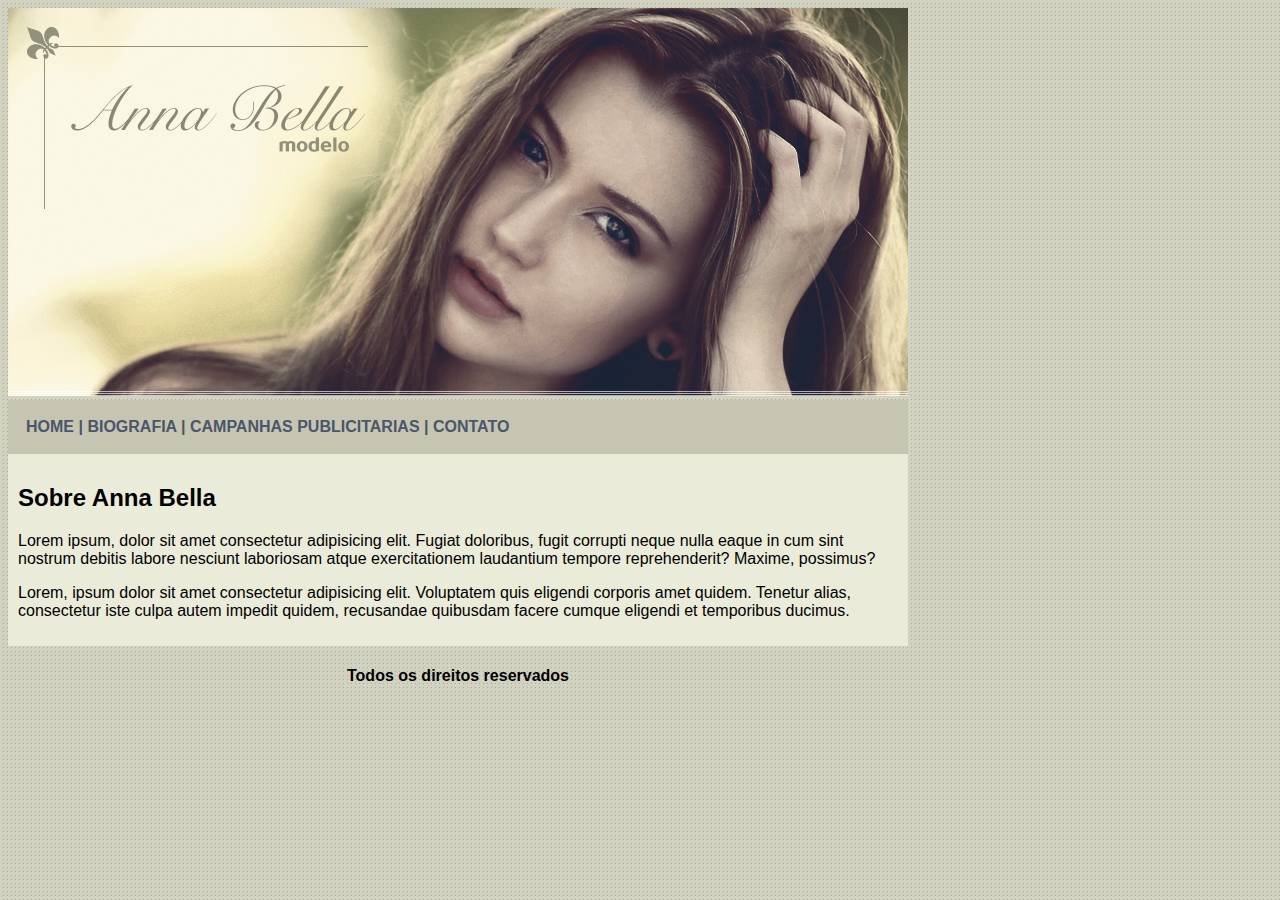
<file: index.html>
<!DOCTYPE html>
<html lang="en">
<head>
    <meta charset="UTF-8">
    <meta http-equiv="X-UA-Compatible" content="IE=edge">
    <meta name="viewport" content="width=device-width, initial-scale=1.0">
    <title>Home</title>
    <link rel="stylesheet" href="style.css">
</head>
<body>
    <div id="principal">
        <img src="imagens/capa.png" alt="">
        <div class="menu">
            <a href="index.html">HOME |</a>
            <a href="biografia.html">BIOGRAFIA |</a>
            <a href="campanhas-publicitarias.html">CAMPANHAS PUBLICITARIAS |</a>
            <a href="contato.html">CONTATO</a>
        </div>
        <div class="conteudo">
            <h2>Sobre Anna Bella</h2>
            <p>Lorem ipsum, dolor sit amet consectetur adipisicing elit. Fugiat doloribus, fugit corrupti neque nulla eaque in cum sint nostrum debitis labore nesciunt laboriosam atque exercitationem laudantium tempore reprehenderit? Maxime, possimus?</p>
            <p>Lorem, ipsum dolor sit amet consectetur adipisicing elit. Voluptatem quis eligendi corporis amet quidem. Tenetur alias, consectetur iste culpa autem impedit quidem, recusandae quibusdam facere cumque eligendi et temporibus ducimus.</p>    
        </div> <!--fim do conteudo-->
        <div id="rodape">
            <h4>Todos os direitos reservados</h4>
        </div>
    </div>    
</body>
</html>
</file>
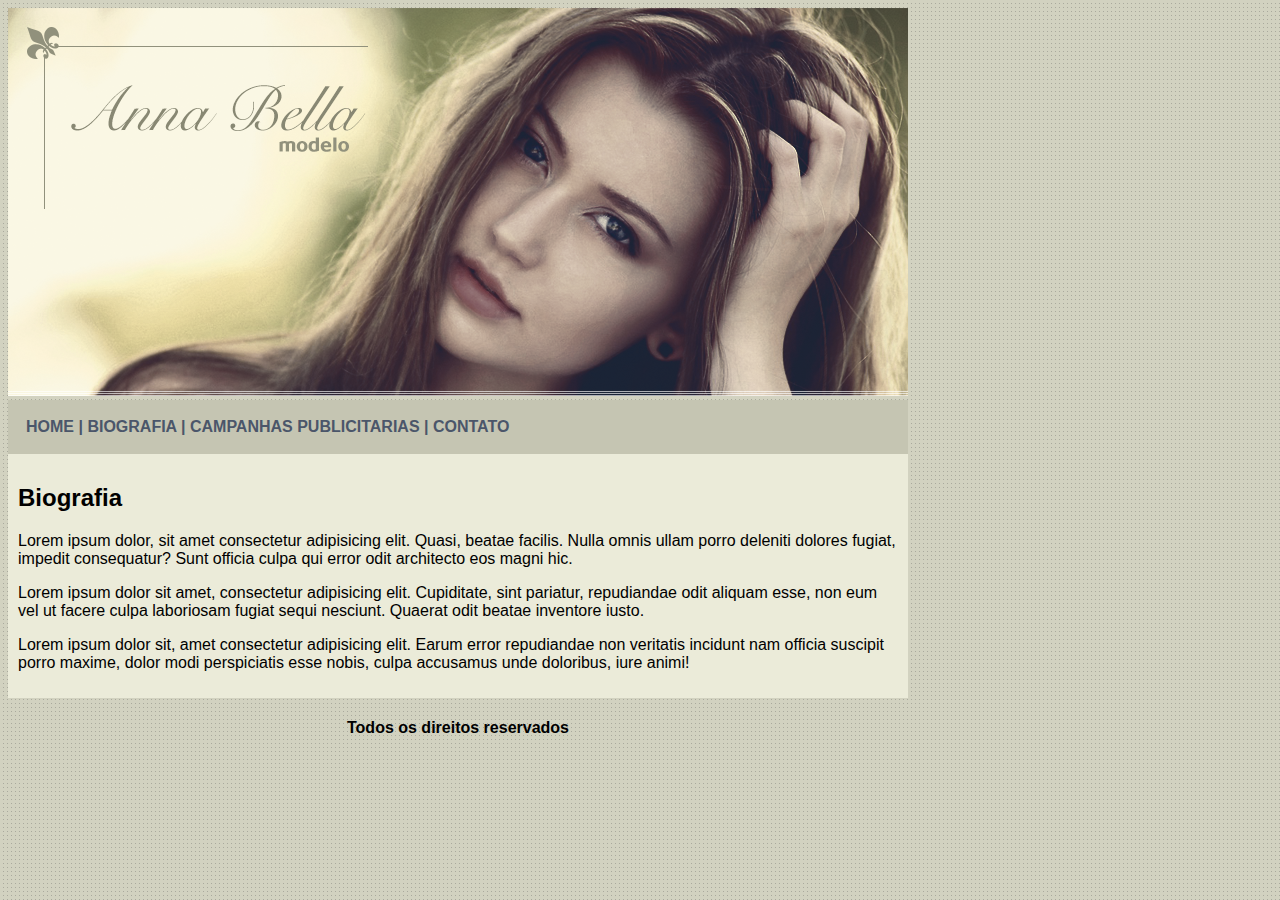
<file: biografia.html>
<!DOCTYPE html>
<html lang="en">
<head>
    <meta charset="UTF-8">
    <meta http-equiv="X-UA-Compatible" content="IE=edge">
    <meta name="viewport" content="width=device-width, initial-scale=1.0">
    <title>Biografia</title>
    <link rel="stylesheet" href="style.css">
</head>
<body>
    <div id="principal">
        <img src="imagens/capa.png" alt="">
        <div class="menu">
            <a href="index.html">HOME |</a>
            <a href="biografia.html">BIOGRAFIA |</a>
            <a href="campanhas-publicitarias.html">CAMPANHAS PUBLICITARIAS |</a>
            <a href="contato.html">CONTATO</a>
        </div>
        <div class="conteudo">
            <h2>Biografia</h2>
            <p>Lorem ipsum dolor, sit amet consectetur adipisicing elit. Quasi, beatae facilis. Nulla omnis ullam porro deleniti dolores fugiat, impedit consequatur? Sunt officia culpa qui error odit architecto eos magni hic.</p>
            <p>Lorem ipsum dolor sit amet, consectetur adipisicing elit. Cupiditate, sint pariatur, repudiandae odit aliquam esse, non eum vel ut facere culpa laboriosam fugiat sequi nesciunt. Quaerat odit beatae inventore iusto.</p>
            <p>Lorem ipsum dolor sit, amet consectetur adipisicing elit. Earum error repudiandae non veritatis incidunt nam officia suscipit porro maxime, dolor modi perspiciatis esse nobis, culpa accusamus unde doloribus, iure animi!</p>
        </div> <!--fim do conteudo-->
        <div id="rodape">
            <h4>Todos os direitos reservados</h4>
        </div>
    </div>
</body>
</html>
</file>
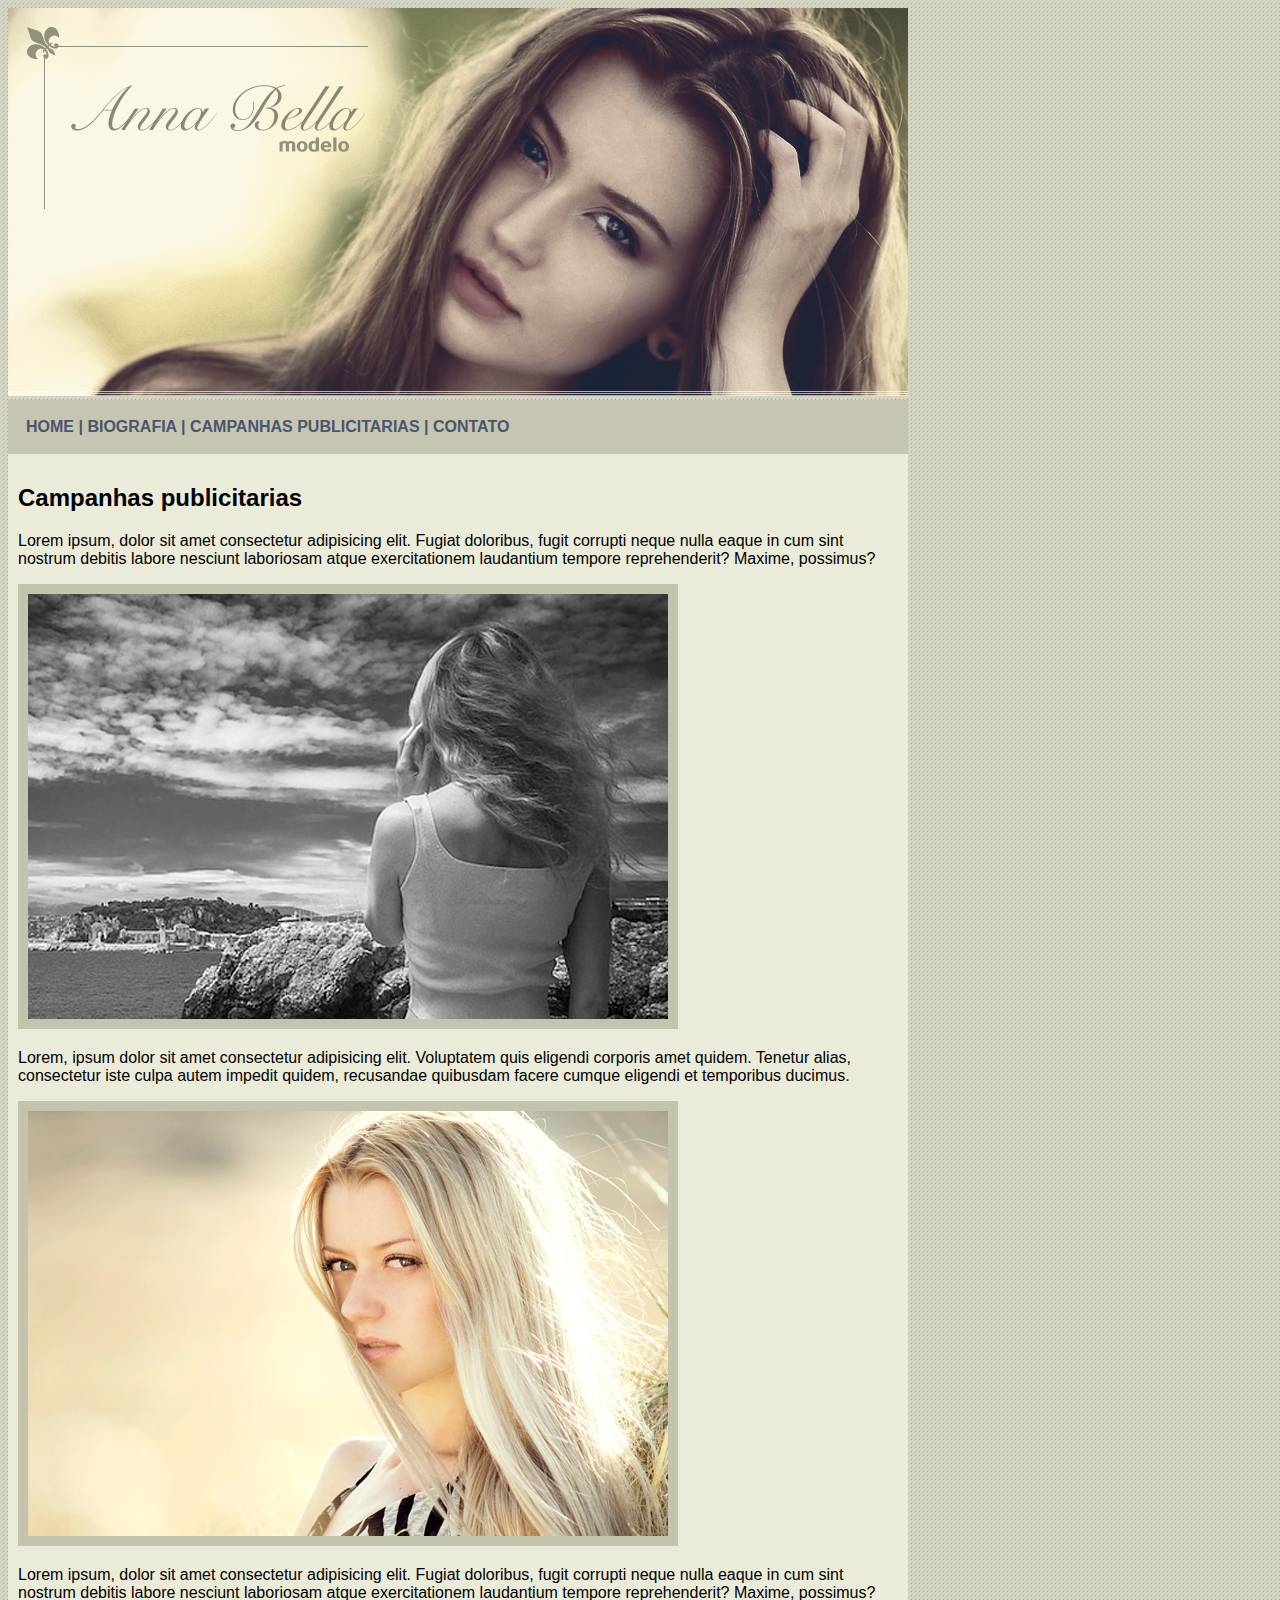
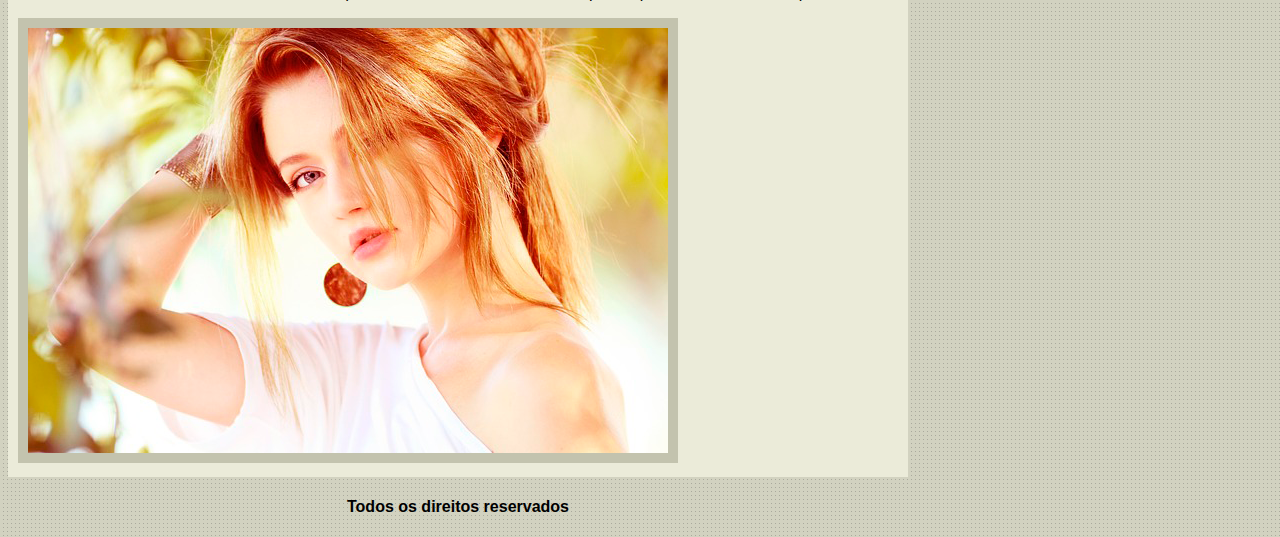
<file: campanhas-publicitarias.html>
<!DOCTYPE html>
<html lang="en">
<head>
    <meta charset="UTF-8">
    <meta http-equiv="X-UA-Compatible" content="IE=edge">
    <meta name="viewport" content="width=device-width, initial-scale=1.0">
    <title>Campanhas</title>
    <link rel="stylesheet" href="style.css">
</head>
<body>
    <div id="principal">
        <img src="imagens/capa.png" alt="">
        <div class="menu">
            <a href="index.html">HOME |</a>
            <a href="biografia.html">BIOGRAFIA |</a>
            <a href="campanhas-publicitarias.html">CAMPANHAS PUBLICITARIAS |</a>
            <a href="contato.html">CONTATO</a>
        </div>
        <div class="conteudo">
            <h2>Campanhas publicitarias</h2>
            <p>Lorem ipsum, dolor sit amet consectetur adipisicing elit. Fugiat doloribus, fugit corrupti neque nulla eaque in cum sint nostrum debitis labore nesciunt laboriosam atque exercitationem laudantium tempore reprehenderit? Maxime, possimus?</p>
            <img src="imagens/foto1.png" alt="imagem 1" class="img-campanhas">
            <p>Lorem, ipsum dolor sit amet consectetur adipisicing elit. Voluptatem quis eligendi corporis amet quidem. Tenetur alias, consectetur iste culpa autem impedit quidem, recusandae quibusdam facere cumque eligendi et temporibus ducimus.</p>
            <img src="imagens/foto2.png" alt="imagem 1" class="img-campanhas">
            <p>Lorem ipsum, dolor sit amet consectetur adipisicing elit. Fugiat doloribus, fugit corrupti neque nulla eaque in cum sint nostrum debitis labore nesciunt laboriosam atque exercitationem laudantium tempore reprehenderit? Maxime, possimus?</p>
            <img src="imagens/foto3.png" alt="imagem 1" class="img-campanhas">
            
        </div> <!--fim do conteudo-->
        <div id="rodape">
            <h4>Todos os direitos reservados</h4>
        </div>
    </div>    
</body>
</html>
</file>
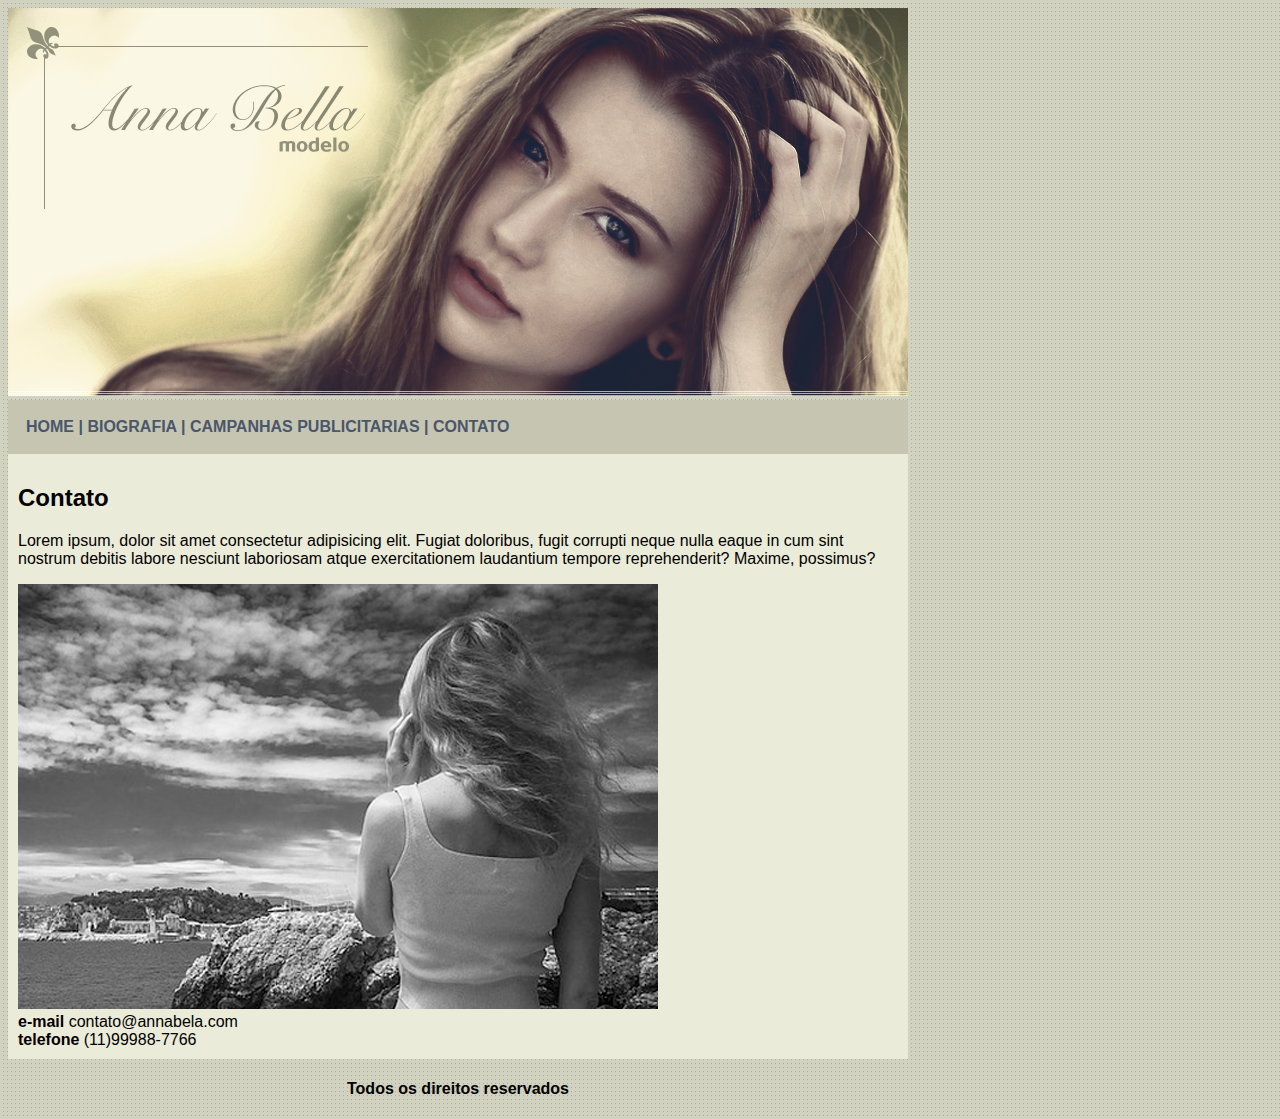
<file: contato.html>
<!DOCTYPE html>
<html lang="en">
<head>
    <meta charset="UTF-8">
    <meta http-equiv="X-UA-Compatible" content="IE=edge">
    <meta name="viewport" content="width=device-width, initial-scale=1.0">
    <title>Contato</title>
    <link rel="stylesheet" href="style.css">
</head>
<body>
    <div id="principal">
        <img src="imagens/capa.png" alt="">
        <div class="menu">
            <a href="index.html">HOME |</a>
            <a href="biografia.html">BIOGRAFIA |</a>
            <a href="campanhas-publicitarias.html">CAMPANHAS PUBLICITARIAS |</a>
            <a href="contato.html">CONTATO</a>
        </div><!--fim menu-->
        <div class="conteudo">
            <h2>Contato</h2>
            <p>Lorem ipsum, dolor sit amet consectetur adipisicing elit. Fugiat doloribus, fugit corrupti neque nulla eaque in cum sint nostrum debitis labore nesciunt laboriosam atque exercitationem laudantium tempore reprehenderit? Maxime, possimus?</p>
            <img src="imagens/foto1.png" alt="imagem 1" class="img-campanha">
            <div>
                <strong>e-mail</strong>
                contato@annabela.com <br>
                <strong>telefone</strong>
                (11)99988-7766
            </div>
        </div> <!--fim do conteudo-->
        <div id="rodape">
            <h4>Todos os direitos reservados</h4>
        </div>
    </div>    
</body>
</html>
</file>
<file: style.css>
body {
	background: #d2d2d2c1 url('imagens/fundo.png');
	font: 16px Arial, helvetica, sans-serif;
}

#principal {
	width: 900px;
}
.menu{
	background: #c5c5b2;
	padding: 18px;	
}
a{
	color: #4b566a;
	text-decoration: none;
	font-weight: bold;
}
.conteudo{
	background: #eBeBd9;
	padding: 10px;
}
#rodape{
	text-align: center;
}
.img-campanhas{
	border: 10px solid #c3c3ae;
}
</file>
